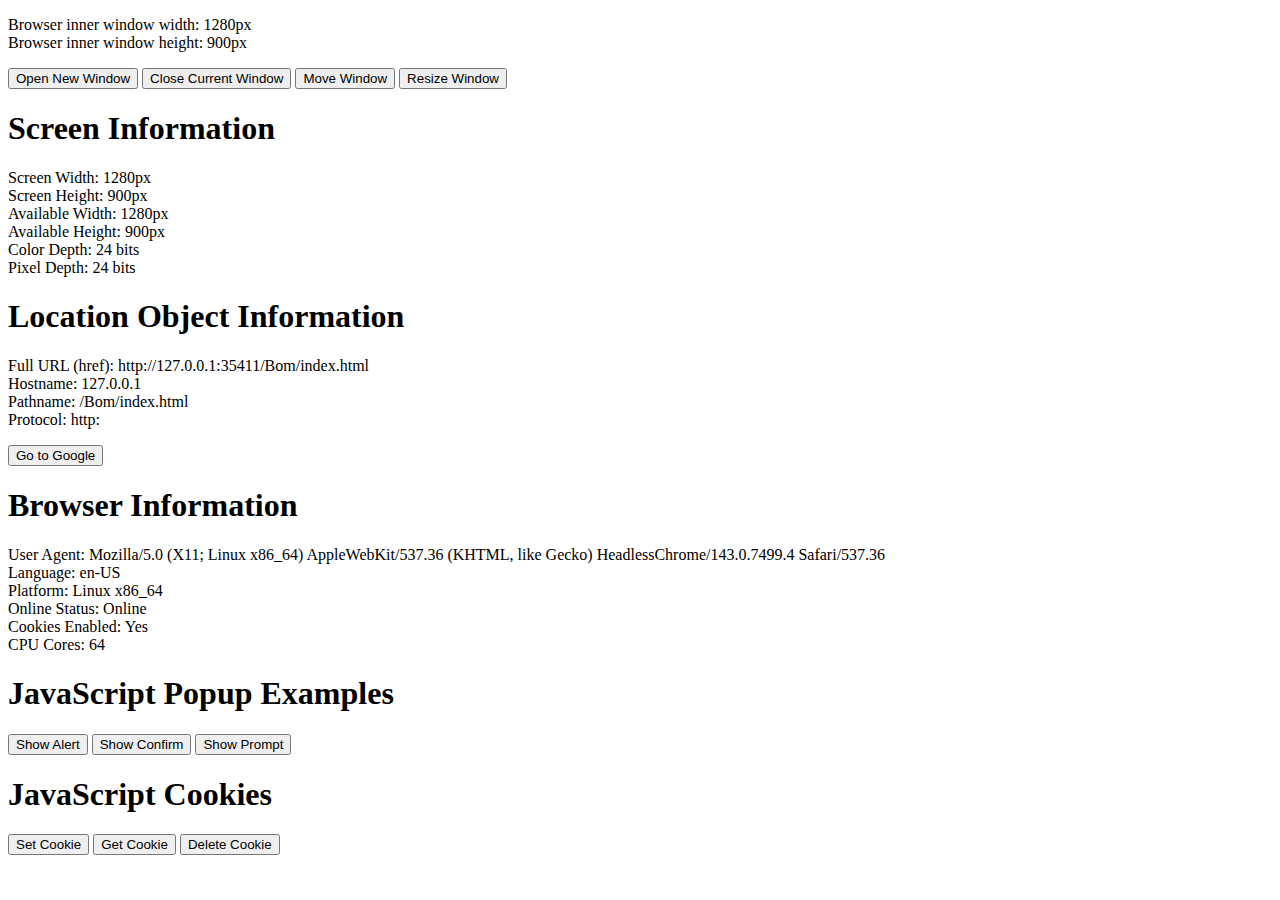
<file: Bom/index.html>
<!DOCTYPE html>
<html lang="en">
  <head>
    <meta charset="UTF-8" />
    <meta name="viewport" content="width=device-width, initial-scale=1.0" />
    <link rel="stylesheet" href="style.css" />

    <title>Bom</title>
  </head>
  <body>
    <!-- ========innerWidth AND height=========== -->
    <p id="demo"></p>
    <!-- ========================================= -->

    <!-- ==========Window Methods ============== -->
    <button onclick="openNewWindow()">Open New Window</button>
    <button onclick="closeCurrentWindow()">Close Current Window</button>
    <button onclick="moveWindow()">Move Window</button>
    <button onclick="resizeWindow()">Resize Window</button>
    <!-- ========================================= -->

    <!-- ========== Screen ============== -->

    <h1>Screen Information</h1>
    <p id="screen-info"></p>

    <!-- ======  Window Location ======== -->

    <h1>Location Object Information</h1>
    <p id="location-info"></p>
    <button onclick="redirectToGoogle()">Go to Google</button>
    <!-- ========================================= -->

    <!-- ======  Window Navigator ======== -->
    <h1>Browser Information</h1>
    <p id="browser-info"></p>
    <!-- ========================================= -->

    <!-- ======  JavaScript Popup Examples ======== -->

    <h1>JavaScript Popup Examples</h1>
    <button onclick="showAlert()">Show Alert</button>
    <button onclick="showConfirm()">Show Confirm</button>
    <button onclick="showPrompt()">Show Prompt</button>

    <!-- ========================================= -->

    <!-- ======  JavaScript Cookies ======== -->

    <h1>JavaScript Cookies</h1>
    <button onclick="setCookie('username', 'JohnDoe', 7)">Set Cookie</button>
    <button onclick="alert(getCookie('username'))">Get Cookie</button>
    <button onclick="deleteCookie('username')">Delete Cookie</button>
    <!-- ========================================= -->

    <script src="script.js"></script>
  </body>
</html>
</file>
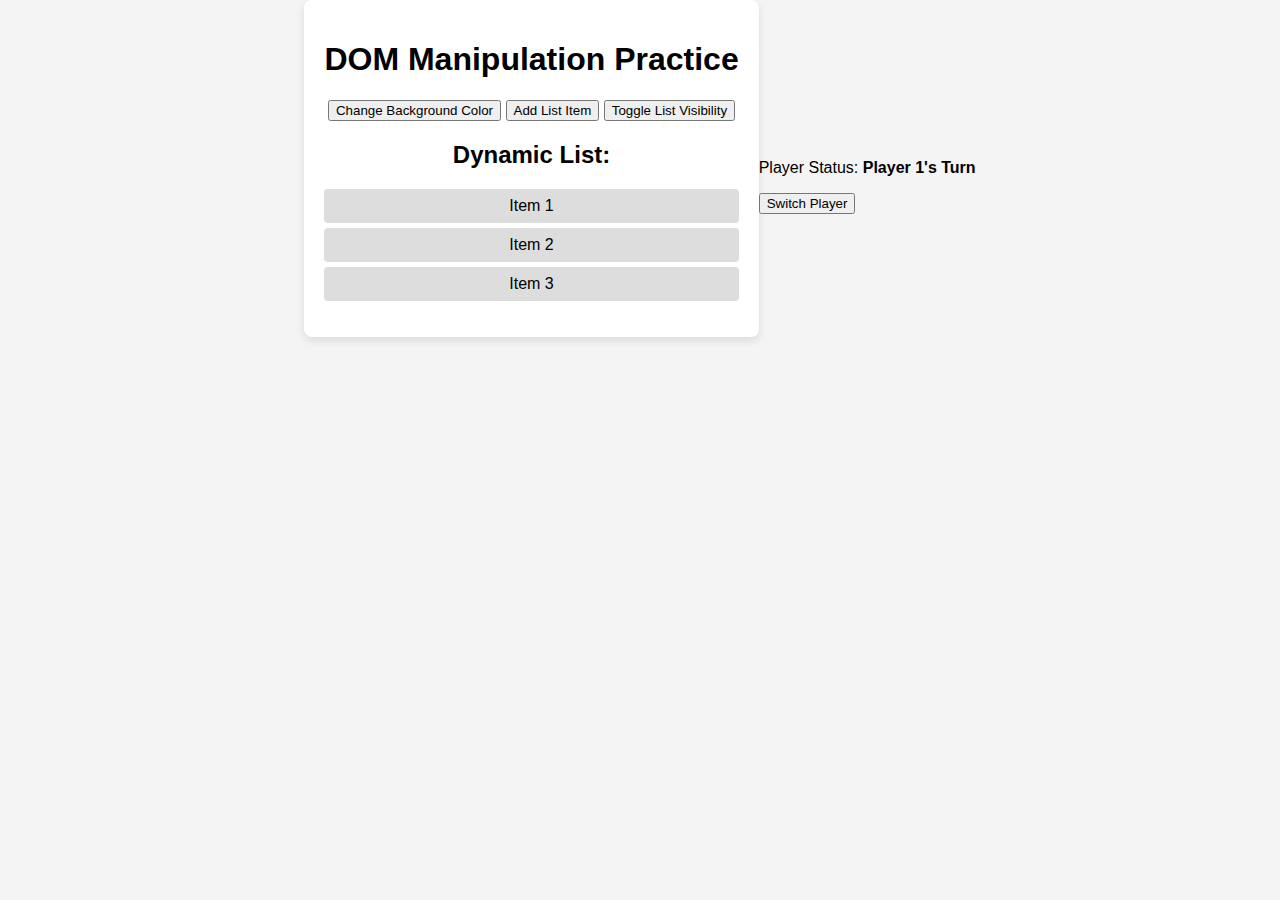
<file: Dom/index.html>
<!DOCTYPE html>
<html lang="en">
  <head>
    <meta charset="UTF-8" />
    <meta name="viewport" content="width=device-width, initial-scale=1.0" />
    <title>DOM Manipulation Practice</title>
    <link rel="stylesheet" href="index.css" />
  </head>
  <body>
    <div id="main-content">
      <h1>DOM Manipulation Practice</h1>
      <button id="change-color">Change Background Color</button>
      <button id="add-item">Add List Item</button>
      <button id="toggle-list">Toggle List Visibility</button>

      <h2>Dynamic List:</h2>
      <ul id="item-list">
        <li>Item 1</li>
        <li>Item 2</li>
        <li>Item 3</li>
      </ul>
    </div>

    <div id="player-box">
      <p>Player Status: <span id="player-status">Player 1's Turn</span></p>
      <button id="switch-player">Switch Player</button>
    </div>

    <script src="index.js"></script>
  </body>
</html>
</file>
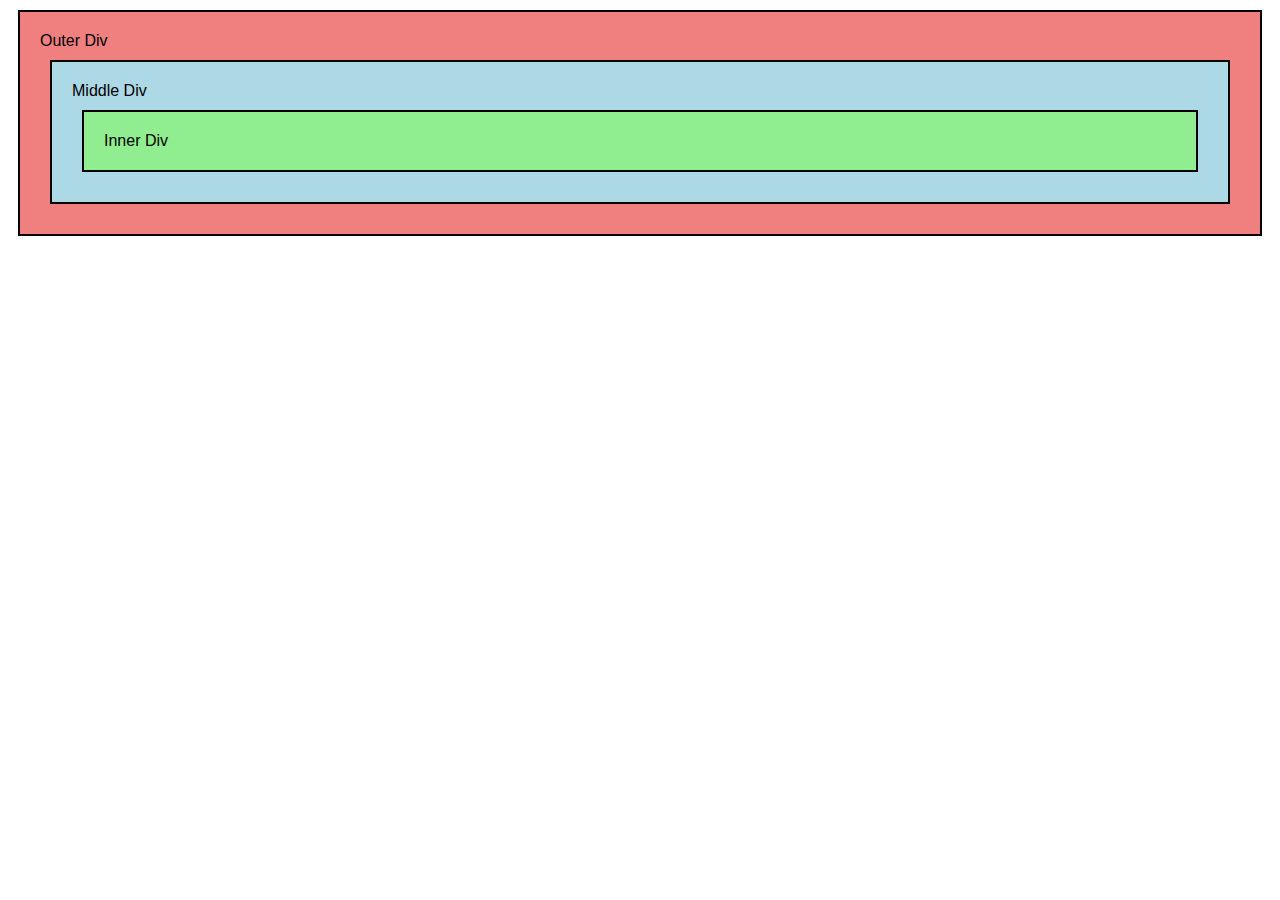
<file: EventAndEventBubbling/index.html>
<!DOCTYPE html>
<html lang="en">
  <head>
    <meta charset="UTF-8" />
    <meta name="viewport" content="width=device-width, initial-scale=1.0" />
    <title>Event Bubbling and Capturing</title>
    <link rel="stylesheet" href="style.css" />
  </head>
  <body>
    <div class="outer">
      Outer Div
      <div class="middle">
        Middle Div
        <div class="inner">Inner Div</div>
      </div>
    </div>

    <script src="script.js"></script>
  </body>
</html>
</file>
<file: Bom/style.css>

</file>
<file: Dom/index.css>
body {
  font-family: Arial, sans-serif;
  background-color: #f4f4f4;
  display: flex;
  justify-content: center;
  align-items: center;
  margin: 0;
}

#main-content {
  text-align: center;
  background-color: white;
  padding: 20px;
  border-radius: 8px;
  box-shadow: 0 4px 8px rgba(0, 0, 0, 0.1);
}

#item-list {
  list-style-type: none;
  padding: 0;
}

#item-list li {
  padding: 8px;
  background-color: #ddd;
  margin-bottom: 5px;
  border-radius: 4px;
}

.hidden {
  display: none;
}

#player-box {
  margin-top: 20px;
}

#player-status {
  font-weight: bold;
}

.player1-turn {
  color: blue;
}

.player2-turn {
  color: red;
}
</file>
<file: EventAndEventBubbling/style.css>
body {
  font-family: Arial, sans-serif;
}

.outer,
.middle,
.inner {
  padding: 20px;
  margin: 10px;
  border: 2px solid black;
}

.outer {
  background-color: lightcoral;
}

.middle {
  background-color: lightblue;
}

.inner {
  background-color: lightgreen;
}
</file>
